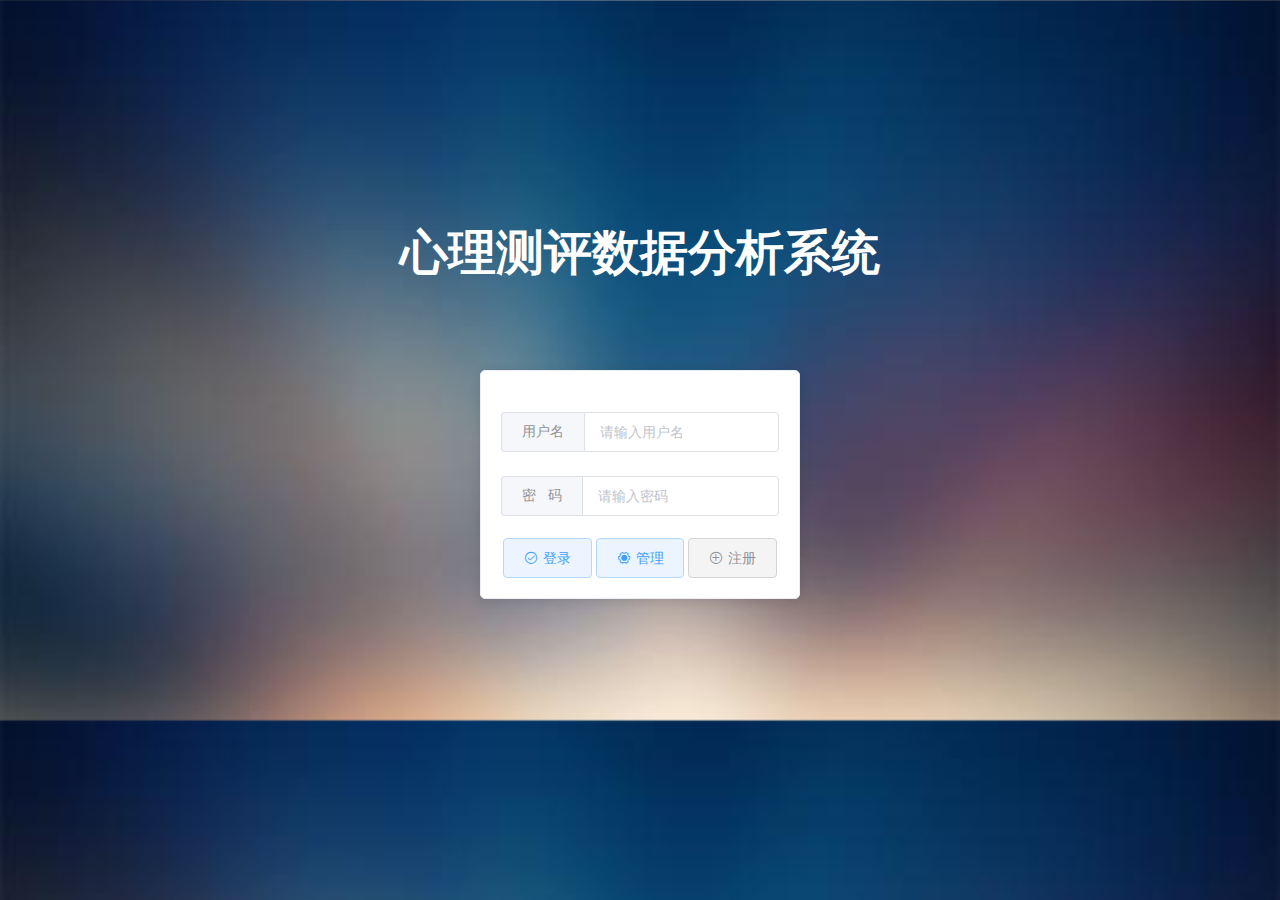
<file: src/main/resources/static/index.html>
<!DOCTYPE html><html><head><meta charset=utf-8><meta name=viewport content="width=device-width,initial-scale=1"><title>psytest</title><link href=./static/css/app.8a2aab87e06bb2ebd0b136de69d3d15c.css rel=stylesheet></head><body><div id=app></div><script type=text/javascript src=./static/js/manifest.fadbf80feb0ae9524a12.js></script><script type=text/javascript src=./static/js/vendor.99edbf416b002815b206.js></script><script type=text/javascript src=./static/js/app.1d86517f63a44c2c161c.js></script></body></html>
</file>
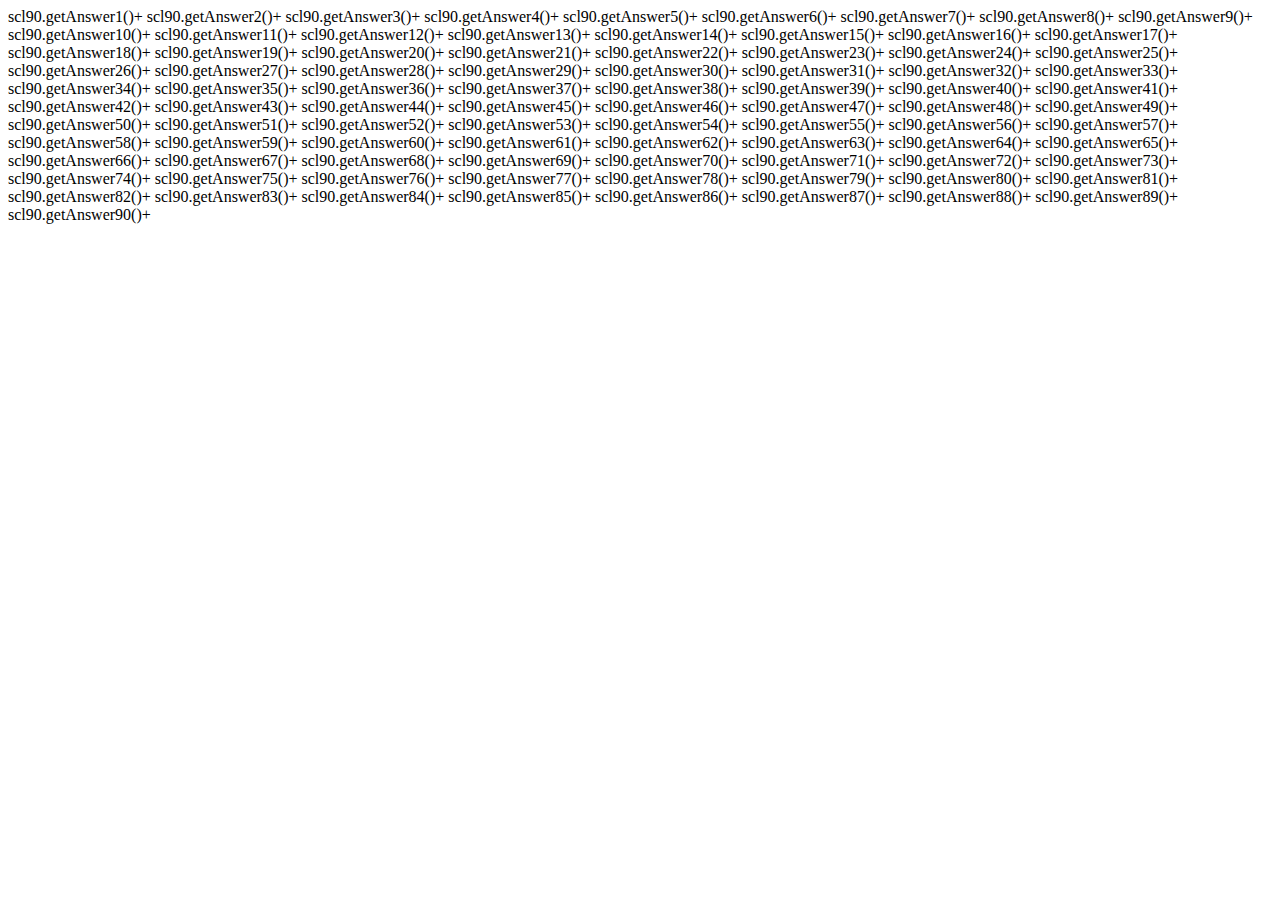
<file: src/main/resources/static/aa.html>
<!DOCTYPE html>
<html lang="en">
<head>
    <meta charset="UTF-8">
    <title>Title</title>
</head>
<body>

</body>
<script>
    function func() {
        for (var i = 1; i < 91; i++) {
            // document.write("dass21.setAnswer"+i+"(Integer.parseInt(request.getParameter(\"answer"+i+"\")));"+"\n")
            document.write("scl90.getAnswer"+i+"()+\n");

        }
    }
    window.onload(func());
</script>
</html>
</file>
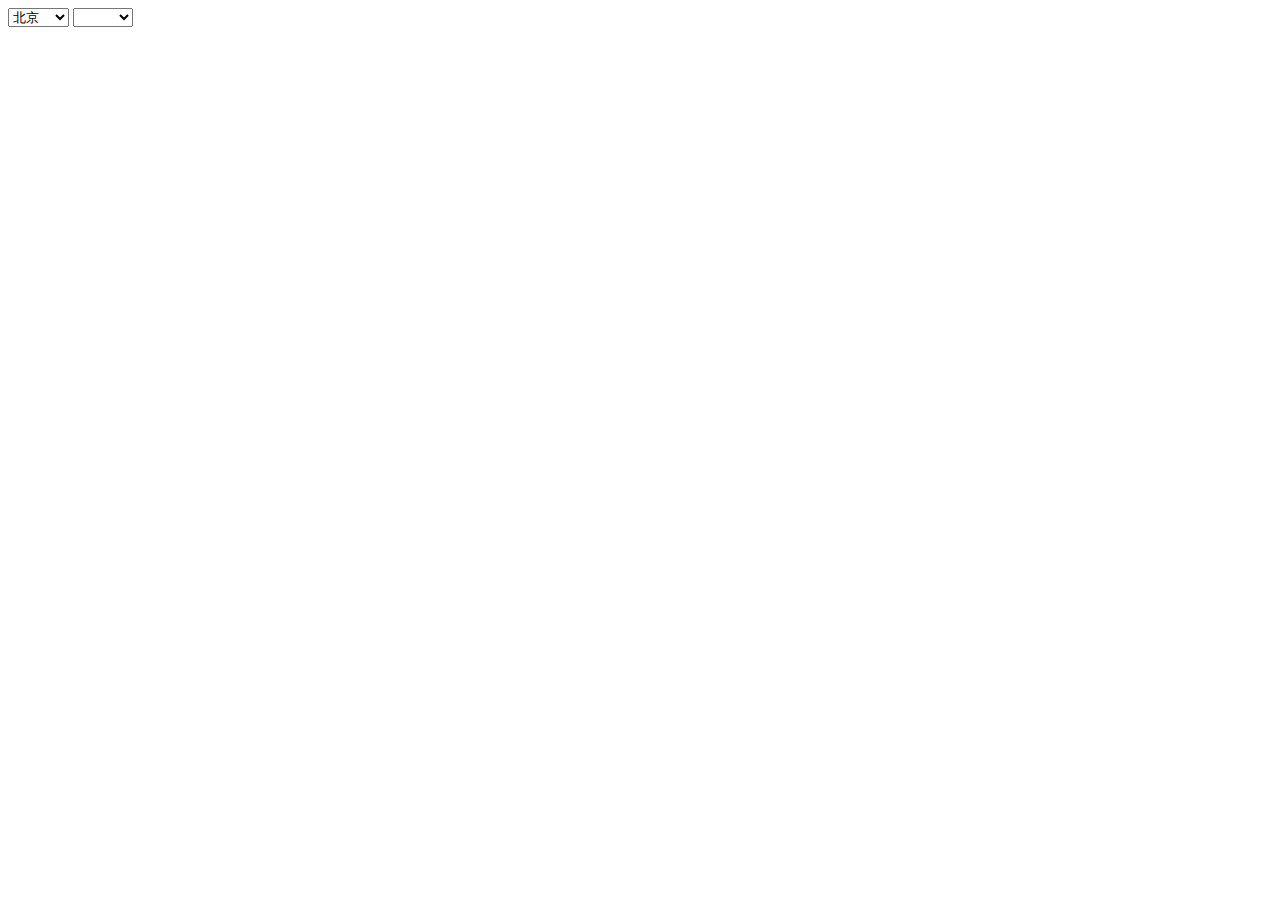
<file: src/main/resources/static/citySelection.html>
<!DOCTYPE html>
<html>
<head>
    <meta charset="UTF-8">
</head>
<body>

<select id="province" size=1></select>
<select id="city" style="width:60px"></select>
<input type="hidden" id="pro_city"/>

<script type="text/javascript">
    function SelectCity() {
        this.init();
    }

    SelectCity.prototype = {

        init: function () {
            this.arr = new Array();
            this.proArr = [
                '北京', '上海', '天津', '重庆', '河北', '山西', '内蒙古', '辽宁', '吉林', '黑龙江', '江苏', '浙江', '安徽', '福建', '江西', '山东', '河南', '湖北', '湖南', '广东', '广西', '海南', '四川', '贵州', '云南', '西藏', '陕西', '甘肃', '宁夏', '青海', '新疆', '香港', '澳门', '台湾'
            ]
            this.arr[0] = ",东城,西城,崇文,宣武,朝阳,丰台,石景山,海淀,门头沟,房山,通州,顺义,昌平,大兴,平谷,怀柔,密云,延庆";
            this.arr[1] = ",黄浦,卢湾,徐汇,长宁,静安,普陀,闸北,虹口,杨浦,闵行,宝山,嘉定,浦东,金山,松江,青浦,南汇,奉贤,崇明";
            this.arr[2] = ",和平,东丽,河东,西青,河西,津南,南开,北辰,河北,武清,红挢,塘沽,汉沽,大港,宁河,静海,宝坻,蓟县";
            this.arr[3] = ",万州,涪陵,渝中,大渡口,江北,沙坪坝,九龙坡,南岸,北碚,万盛,双挢,渝北,巴南,黔江,长寿,綦江,潼南,铜梁,大足,荣昌,壁山,梁平,城口,丰都,垫江,武隆,忠县,开县,云阳,奉节,巫山,巫溪,石柱,秀山,酉阳,彭水,江津,合川,永川,南川";
            this.arr[4] = ",石家庄,邯郸,邢台,保定,张家口,承德,廊坊,唐山,秦皇岛,沧州,衡水";
            this.arr[5] = ",太原,大同,阳泉,长治,晋城,朔州,吕梁,忻州,晋中,临汾,运城";
            this.arr[6] = ",呼和浩特,包头,乌海,赤峰,呼伦贝尔盟,阿拉善盟,哲里木盟,兴安盟,乌兰察布盟,锡林郭勒盟,巴彦淖尔盟,伊克昭盟";
            this.arr[7] = ",沈阳,大连,鞍山,抚顺,本溪,丹东,锦州,营口,阜新,辽阳,盘锦,铁岭,朝阳,葫芦岛";
            this.arr[8] = ",长春,吉林,四平,辽源,通化,白山,松原,白城,延边";
            this.arr[9] = ",哈尔滨,齐齐哈尔,牡丹江,佳木斯,大庆,绥化,鹤岗,鸡西,黑河,双鸭山,伊春,七台河,大兴安岭";
            this.arr[10] = ",南京,镇江,苏州,南通,扬州,盐城,徐州,连云港,常州,无锡,宿迁,泰州,淮安";
            this.arr[11] = ",杭州,宁波,温州,嘉兴,湖州,绍兴,金华,衢州,舟山,台州,丽水";
            this.arr[12] = ",合肥,芜湖,蚌埠,马鞍山,淮北,铜陵,安庆,黄山,滁州,宿州,池州,淮南,巢湖,阜阳,六安,宣城,亳州";
            this.arr[13] = ",福州,厦门,莆田,三明,泉州,漳州,南平,龙岩,宁德";
            this.arr[14] = ",南昌市,景德镇,九江,鹰潭,萍乡,新馀,赣州,吉安,宜春,抚州,上饶";
            this.arr[15] = ",济南,青岛,淄博,枣庄,东营,烟台,潍坊,济宁,泰安,威海,日照,莱芜,临沂,德州,聊城,滨州,菏泽";
            this.arr[16] = ",郑州,开封,洛阳,平顶山,安阳,鹤壁,新乡,焦作,濮阳,许昌,漯河,三门峡,南阳,商丘,信阳,周口,驻马店,济源";
            this.arr[17] = ",武汉,宜昌,荆州,襄樊,黄石,荆门,黄冈,十堰,恩施,潜江,天门,仙桃,随州,咸宁,孝感,鄂州";
            this.arr[18] = ",长沙,常德,株洲,湘潭,衡阳,岳阳,邵阳,益阳,娄底,怀化,郴州,永州,湘西,张家界";
            this.arr[19] = ",广州,深圳,珠海,汕头,东莞,中山,佛山,韶关,江门,湛江,茂名,肇庆,惠州,梅州,汕尾,河源,阳江,清远,潮州,揭阳,云浮";
            this.arr[20] = ",南宁,柳州,桂林,梧州,北海,防城港,钦州,贵港,玉林,南宁地区,柳州地区,贺州,百色,河池";
            this.arr[21] = ",海口,三亚";
            this.arr[22] = ",成都,绵阳,德阳,自贡,攀枝花,广元,内江,乐山,南充,宜宾,广安,达川,雅安,眉山,甘孜,凉山,泸州";
            this.arr[23] = ",贵阳,六盘水,遵义,安顺,铜仁,黔西南,毕节,黔东南,黔南";
            this.arr[24] = ",昆明,大理,曲靖,玉溪,昭通,楚雄,红河,文山,思茅,西双版纳,保山,德宏,丽江,怒江,迪庆,临沧";
            this.arr[25] = ",拉萨,日喀则,山南,林芝,昌都,阿里,那曲";
            this.arr[26] = ",西安,宝鸡,咸阳,铜川,渭南,延安,榆林,汉中,安康,商洛";
            this.arr[27] = ",兰州,嘉峪关,金昌,白银,天水,酒泉,张掖,武威,定西,陇南,平凉,庆阳,临夏,甘南";
            this.arr[28] = ",银川,石嘴山,吴忠,固原";
            this.arr[29] = ",西宁,海东,海南,海北,黄南,玉树,果洛,海西";
            this.arr[30] = ",乌鲁木齐,石河子,克拉玛依,伊犁,巴音郭勒,昌吉,克孜勒苏柯尔克孜,博 尔塔拉,吐鲁番,哈密,喀什,和田,阿克苏";
            this.arr[31] = ",香港";
            this.arr[32] = ",澳门";
            this.arr[33] = ",台北,高雄,台中,台南,屏东,南投,云林,新竹,彰化,苗栗,嘉义,花莲,桃园,宜兰,基隆,台东,金门,马祖,澎湖";

            var city = document.getElementById("city");
            var cityArr = this.arr[0].split(",");
            var pro = document.getElementById("province");

            //初始化北京省份
            for (var i = 0; i < this.proArr.length; i++) {

                pro[i] = new Option(this.proArr[i], this.proArr[i]);

            }

            //初始化北京城市
            for (var i = 0; i < cityArr.length; i++) {
                city[i] = new Option(cityArr[i], cityArr[i]);

            }

            this.handelEvent();

        },
        handelEvent: function () {
            var _this = this;
            //alert(this.arr[20])
            var pro = document.getElementById("province");
            var city = document.getElementById("city");
            var pro_city = document.getElementById('pro_city');
            pro.onchange = function () {
                var index = this.selectedIndex;
                var cityArr = _this.arr[index].split(",");
                city.length = 0;
                //将城市数组中的值填充到城市下拉框中
                for (var i = 0; i < cityArr.length; i++) {
                    city[i] = new Option(cityArr[i], cityArr[i]);
                }
            }

            city.onchange = function () {
                //将最终值写在一个隐藏input里 可自定义格式
                pro_city.value = pro.value +  this.value;
                console.log(pro_city.value);
            }
        }
    }

    new SelectCity();
</script>
</body>
</html>
</file>
